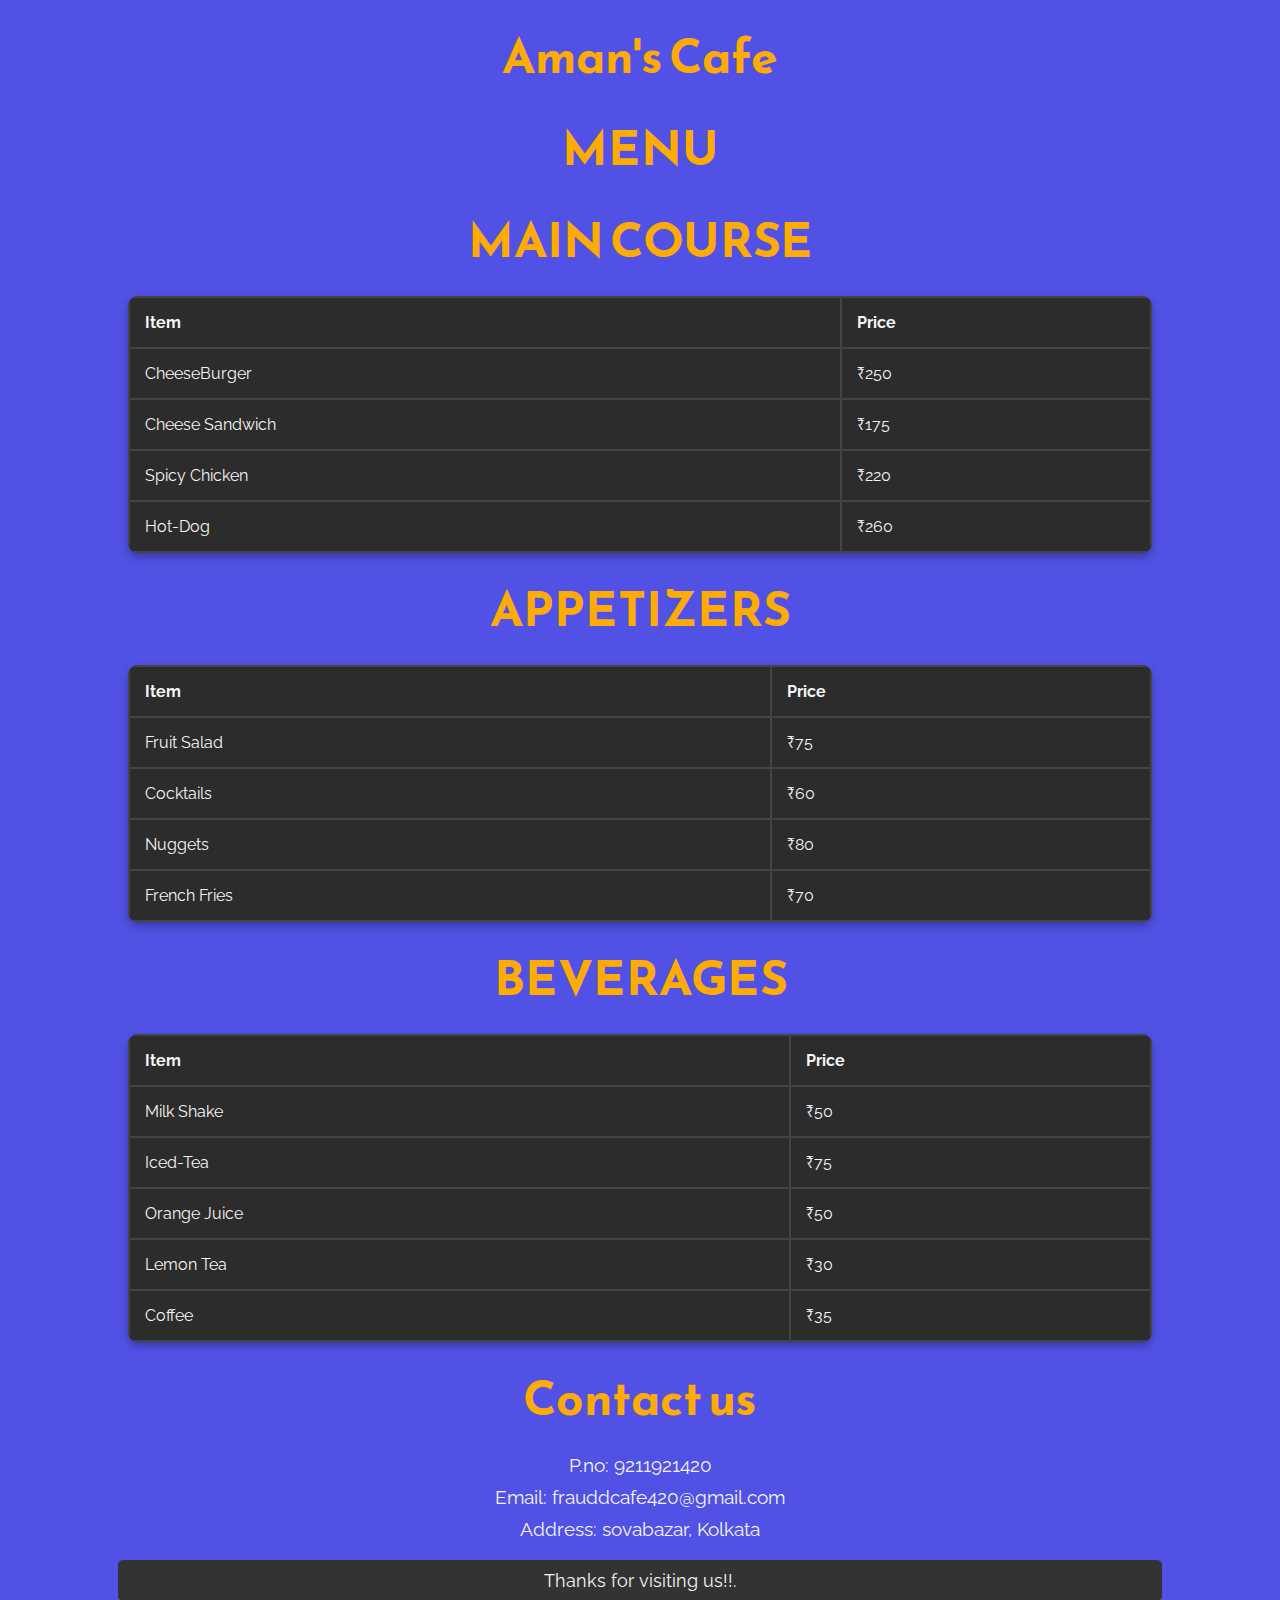
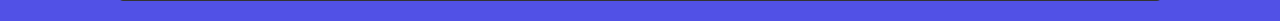
<file: index.html>
<!DOCTYPE html>
<html lang="en">
<head>
    <meta charset="UTF-8">
    <meta name="viewport" content="width=device-width, initial-scale=1.0">
    <title>Deliciouso Restro - Menu</title>
    <link rel="icon" type="image/webp" href="favicon.webp">
    <link href="https://fonts.googleapis.com/css2?family=Reem+Kufi&family=Raleway:wght@300;400;600&display=swap" rel="stylesheet">
    <link rel="stylesheet" href="fab.css">
</head>
<body>
    <h1>Aman's  Cafe</h1>
    <h2>MENU</h2>

    <h3>MAIN COURSE</h3>
    <table>
        <tr>
            <th>Item</th>
            <th>Price</th>
        </tr>
        <tr>
            <td>CheeseBurger</td>
            <td>₹250</td>
        </tr>
        <tr>
            <td>Cheese Sandwich</td>
            <td>₹175</td>
        </tr>
        <tr>
            <td>Spicy Chicken</td>
            <td>₹220</td>
        </tr>
        <tr>
            <td>Hot-Dog</td> 
            <td>₹260</td>
        </tr>
    </table>

    <h3>APPETIZERS</h3>
    <table>
        <tr>
            <th>Item</th>
            <th>Price</th>
        </tr>
        <tr>
            <td>Fruit Salad</td>
            <td>₹75</td>
        </tr>
        <tr>
            <td>Cocktails</td>
            <td>₹60</td>
        </tr>
        <tr>
            <td>Nuggets</td>
            <td>₹80</td>
        </tr>
        <tr>
            <td>French Fries</td>
            <td>₹70</td>
        </tr>
    </table>

    <h3>BEVERAGES</h3>
    <table>
        <tr>
            <th>Item</th>
            <th>Price</th>
        </tr>
        <tr>
            <td>Milk Shake</td>
            <td>₹50</td>
        </tr>
        <tr>
            <td>Iced-Tea</td>
            <td>₹75</td>
        </tr>
        <tr>
            <td>Orange Juice</td>
            <td>₹50</td>
        </tr>
        <tr>
            <td>Lemon Tea</td>
            <td>₹30</td>
        </tr>
        <tr>
            <td>Coffee</td>
            <td>₹35</td>
        </tr>
    </table>

    <h2>Contact us</h2>
    <ul>
        <li>P.no: 9211921420</li>
        <li>Email: frauddcafe420@gmail.com</li>
        <li>Address: sovabazar, Kolkata</li>
    </ul>

    <p>Thanks for visiting us!!.</p>
</body>
</html>
</file>
<file: fab.css>
body {
    font-family: 'Raleway', sans-serif;
    background-color: rgb(81, 81, 230);
    color: #f5f5f5;
    margin: 0;
    padding: 0;
    overflow-x: hidden;
}



h1, h2, h3 {
    font-family: 'Reem Kufi', sans-serif;
    text-align: center;
    margin: 20px 0;
    color: #ffab00;
    
    font-size: 3rem;
}

table {
    width: 80%;
    margin: 0 auto;
    border-collapse: collapse;
    background-color: #2c2c2c;
    border-radius: 10px;
    overflow: hidden;
    box-shadow: 0 4px 8px rgba(0, 0, 0, 0.3);
    transition: box-shadow 0.3s ease, transform 0.3s ease;
}

th, td {
    border: 2px solid #444;
    padding: 15px;
    text-align: left;
    color: #f5f5f5;
    transition: background-color 0.3s ease;
}
ul {
    list-style: none;
    padding: 0;
    margin: 20px auto;
    width: 80%;
    text-align: center;
}

ul li {
    font-size: 1.2rem;
    margin: 10px 0;
    transition: color 0.3s ease;
}

ul li:hover {
    color: #ffab00;
}

p {
    text-align: center;
    background-color: #333;
    padding: 10px;
    border-radius: 5px;
    margin: 20px auto;
    width: 80%;
    font-size: 1.1rem;
    color: #f5f5f5;
    transition: background-color 0.3s ease, color 0.3s ease;
}

p:hover {
    background-color: #444;
    color: #ffab00;
}
</file>
